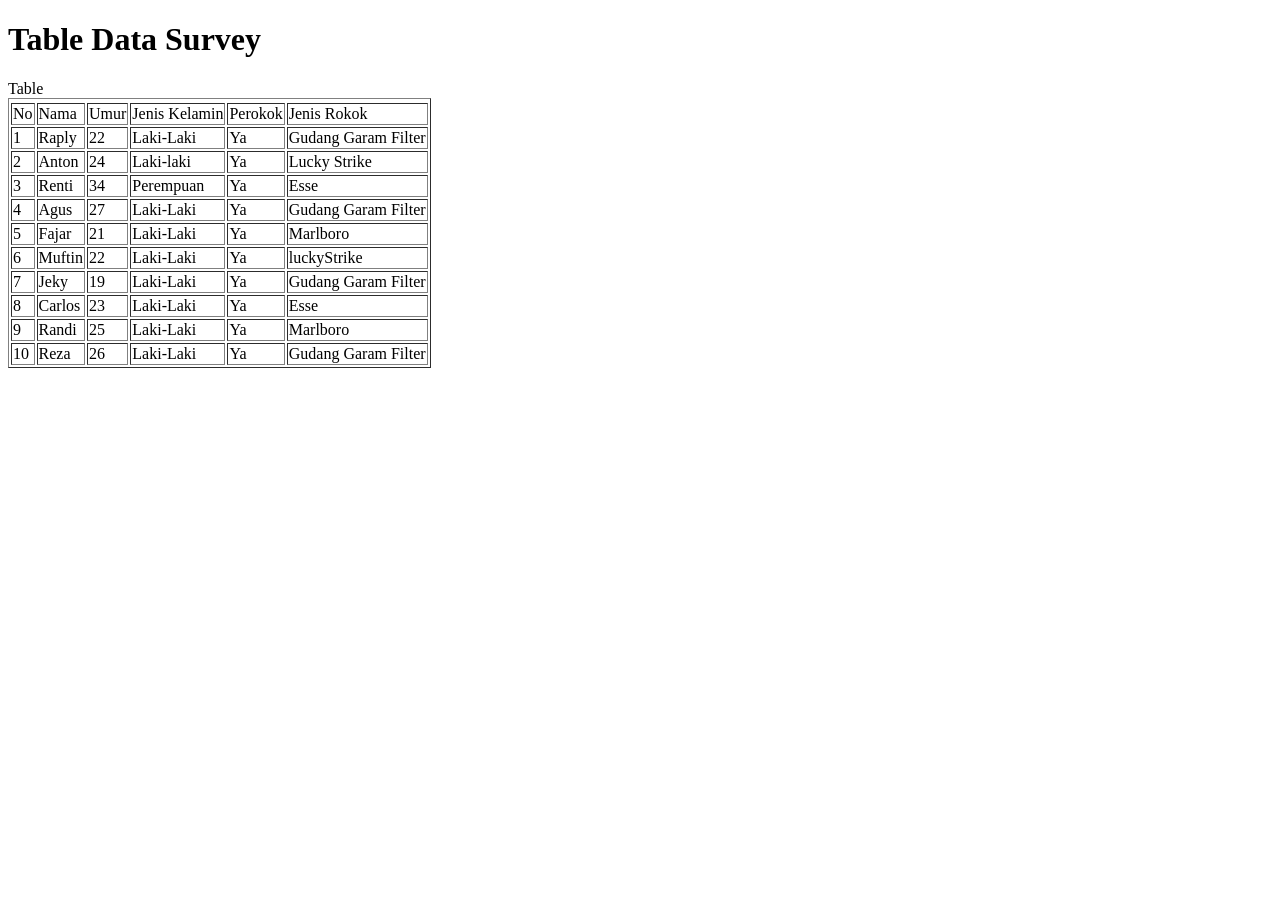
<file: tabelSurvey.html>
<!DOCTYPE html>
<html lang="en">
<head>
    <meta charset="UTF-8">
    <meta name="viewport" content="width=device-width, initial-scale=1.0">
    <title>Table Data Survey</title>
</head>
<body>
    <h1> Table Data Survey</h1>

    <table border="1">
        <thead >
            <tr>
                <font align="center">Table</font> 
            </tr>
        </thead>
        <tbody>
            <tr>
                <td> No </td>
                <td> Nama </td>
                <td> Umur </td>
                <td> Jenis Kelamin </td>
                <td> Perokok </td>
                <td> Jenis Rokok</td>
            </tr>
            <tr>
                <td>1</td>
                <td>Raply</td>
                <td>22</td>
                <td>Laki-Laki</td>
                <td>Ya</td>
                <td>Gudang Garam Filter</td>                
            </tr>
            <tr>
                <td>2</td>
                <td>Anton</td>
                <td>24</td>
                <td>Laki-laki</td>
                <td>Ya</td>
                <td>Lucky Strike</td>                
            </tr>
            <tr>
                <td>3</td>
                <td>Renti</td>
                <td>34</td>
                <td>Perempuan</td>
                <td>Ya</td>
                <td>Esse</td>                
            </tr>
            <tr>
                <td>4</td>
                <td>Agus</td>
                <td>27</td>
                <td>Laki-Laki</td>
                <td>Ya</td>
                <td>Gudang Garam Filter</td>                
            </tr>
            <tr>
                <td>5</td>
                <td>Fajar</td>
                <td>21</td>
                <td>Laki-Laki</td>
                <td>Ya</td>
                <td>Marlboro</td>                
            </tr>
            <tr>
                <td>6</td>
                <td>Muftin</td>
                <td>22</td>
                <td>Laki-Laki</td>
                <td>Ya</td>
                <td>luckyStrike</td>                
            </tr>
            <tr>
                <td>7</td>
                <td>Jeky</td>
                <td>19</td>
                <td>Laki-Laki</td>
                <td>Ya</td>
                <td>Gudang Garam Filter</td>                
            </tr>
            <tr>
                <td>8</td>
                <td>Carlos</td>
                <td>23</td>
                <td>Laki-Laki</td>
                <td>Ya</td>
                <td>Esse</td>                
            </tr>
            <tr>
                <td>9</td>
                <td>Randi</td>
                <td>25</td>
                <td>Laki-Laki</td>
                <td>Ya</td>
                <td>Marlboro</td>                
            </tr>
            <tr>
                <td>10</td>
                <td>Reza</td>
                <td>26</td>
                <td>Laki-Laki</td>
                <td>Ya</td>
                <td>Gudang Garam Filter</td>                
            </tr>
        </tbody>
    </table>
</body>
</html>
</file>
